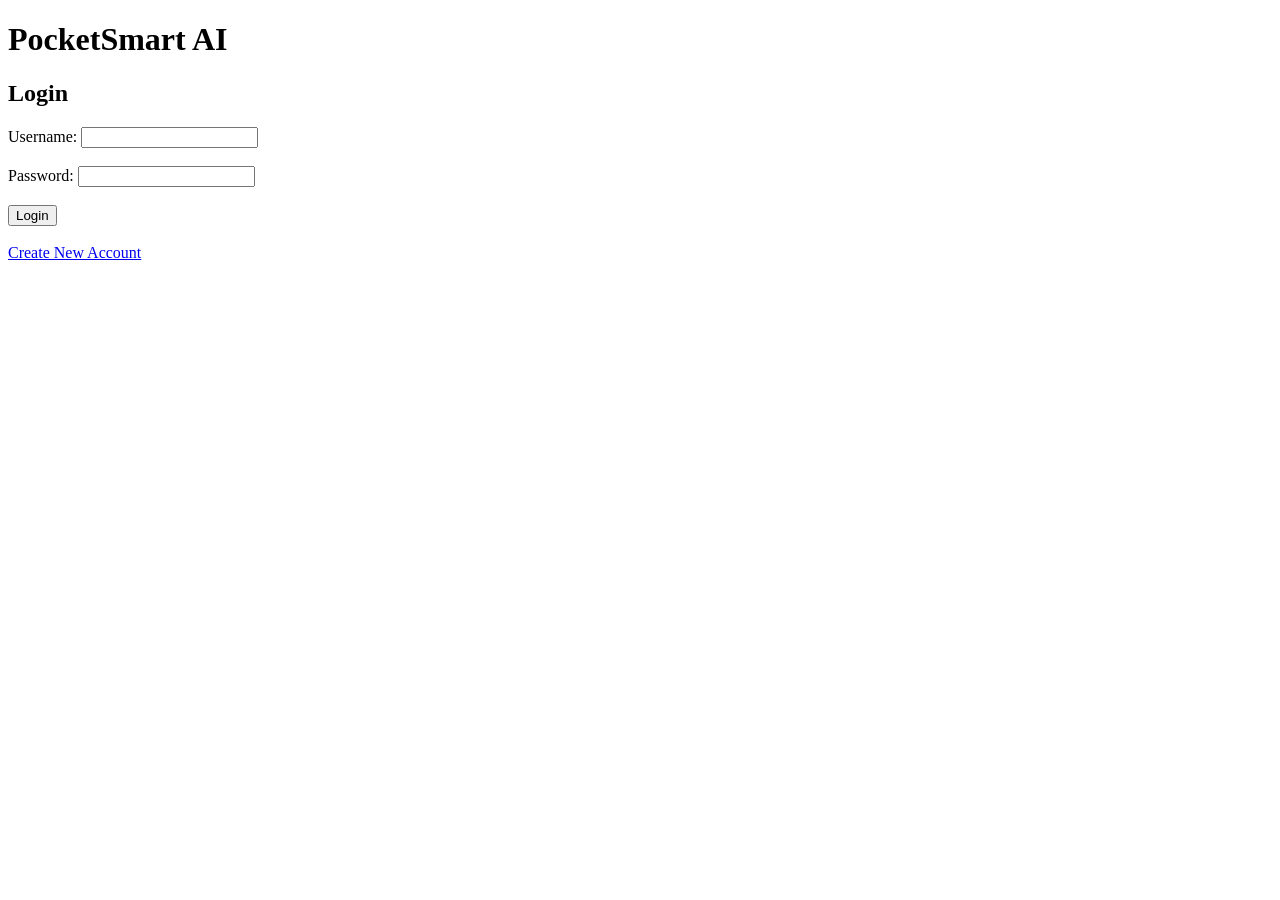
<file: PocketSmart-AI/templates/login.html>
<!DOCTYPE html>
<html>
<head>
    <title>Login - PocketSmart AI</title>
</head>

<body>

<h1>PocketSmart AI</h1>
<h2>Login</h2>

<form action="/login" method="post">

    <label>Username:</label>
    <input type="text" name="username" required>

    <br><br>

    <label>Password:</label>
    <input type="password" name="password" required>

    <br><br>

    <button type="submit">Login</button>

</form>

<br>

<a href="/register">Create New Account</a>

</body>
</html>
</file>
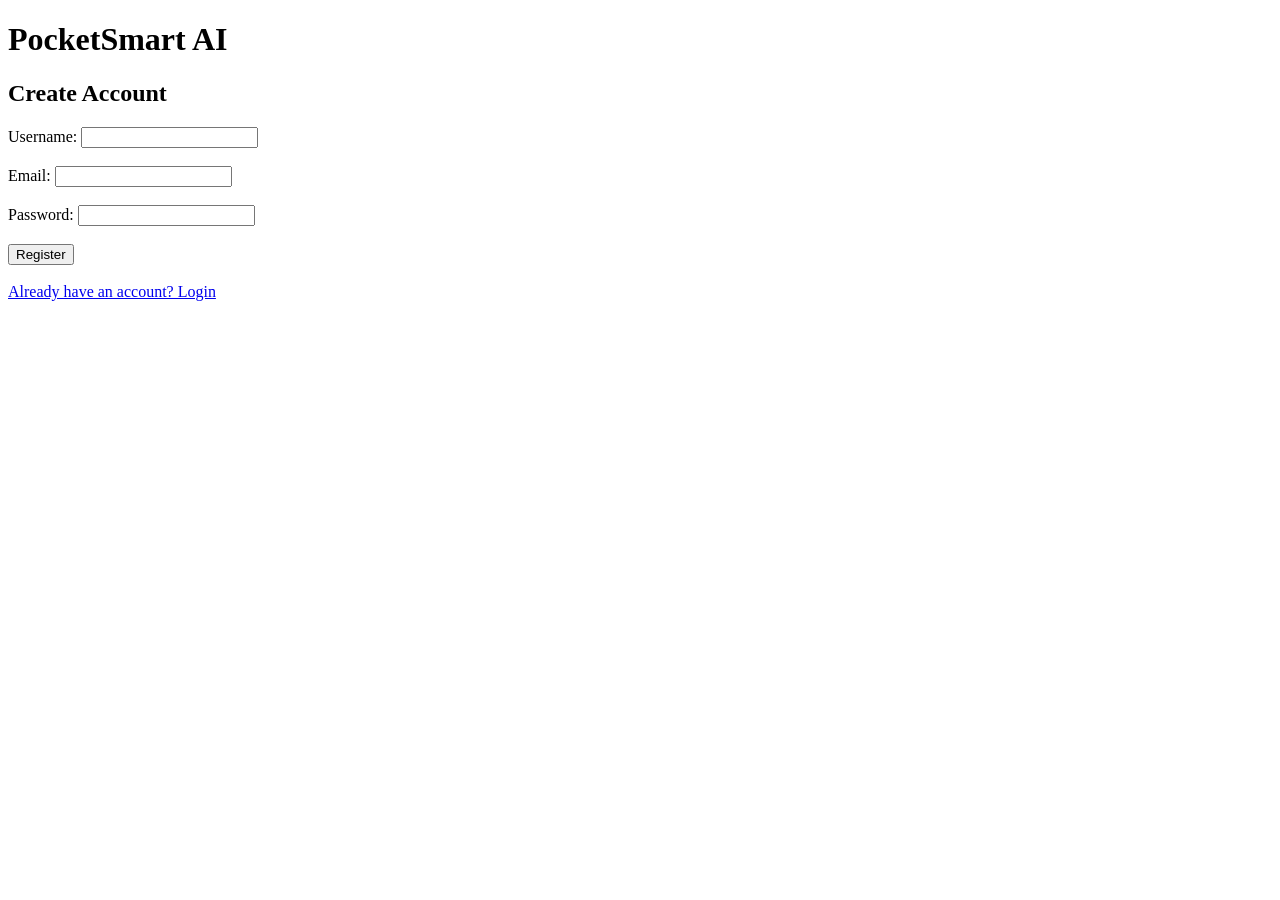
<file: PocketSmart-AI/templates/register.html>
<!DOCTYPE html>
<html>
<head>
    <title>Register - PocketSmart AI</title>
</head>

<body>

<h1>PocketSmart AI</h1>
<h2>Create Account</h2>

<form action="/register" method="post">

    <label>Username:</label>
    <input type="text" name="username" required>

    <br><br>

    <label>Email:</label>
    <input type="email" name="email" required>

    <br><br>

    <label>Password:</label>
    <input type="password" name="password" required>

    <br><br>

    <button type="submit">Register</button>

</form>

<br>

<a href="/login">Already have an account? Login</a>

</body>
</html>
</file>
